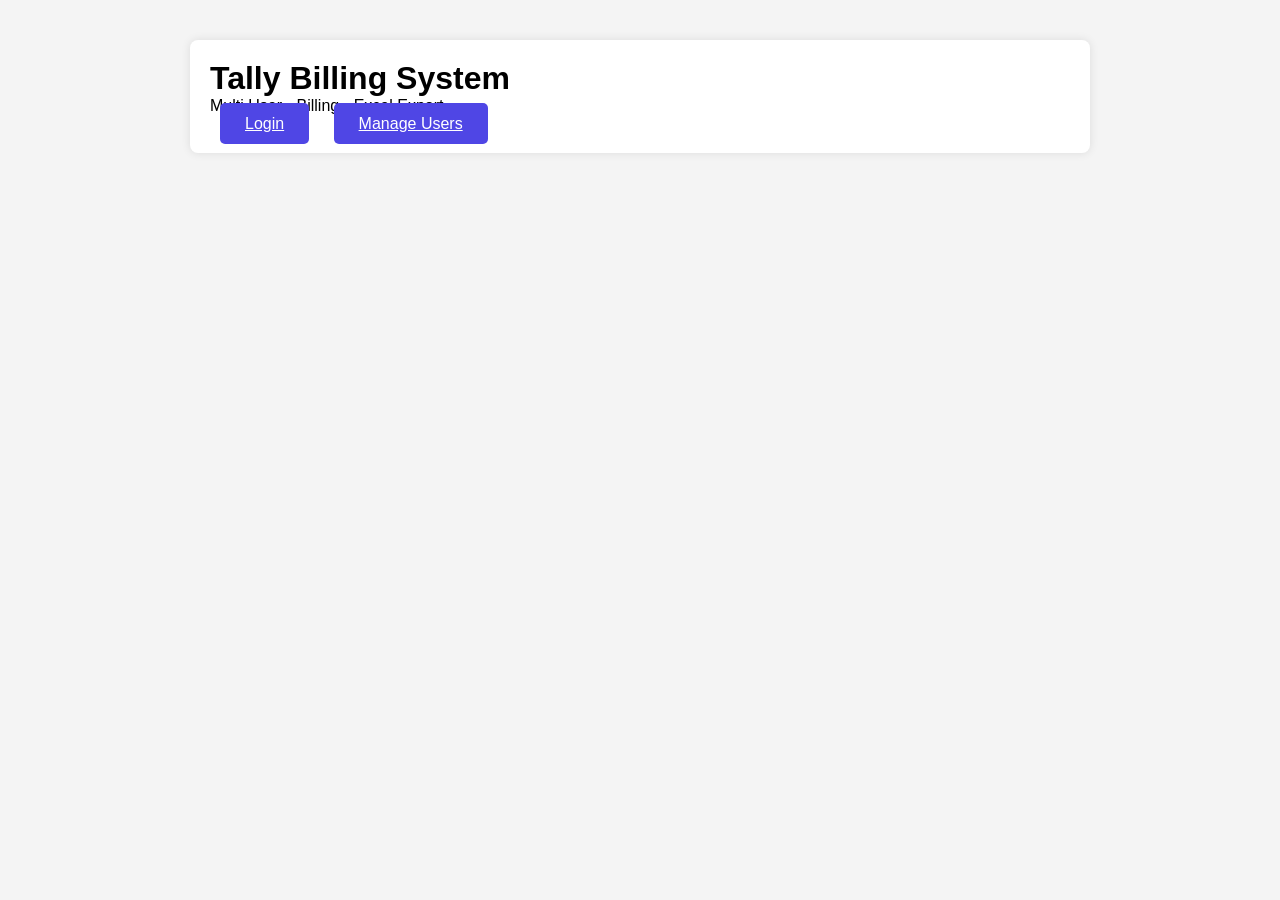
<file: index.html>
<!DOCTYPE html>
<html lang="en">
<head>
  <meta charset="UTF-8">
  <meta name="viewport" content="width=device-width, initial-scale=1.0">
  <title>Tally Billing - Free Open Source</title>
  <link rel="stylesheet" href="style.css">
</head>
<body>
  <div class="container">
    <h1>Tally Billing System</h1>
    <p>Multi User • Billing • Excel Export</p>
    <a href="login.html" class="btn">Login</a>
    <a href="users.html" class="btn secondary">Manage Users</a>
  </div>
</body>
</html>
</file>
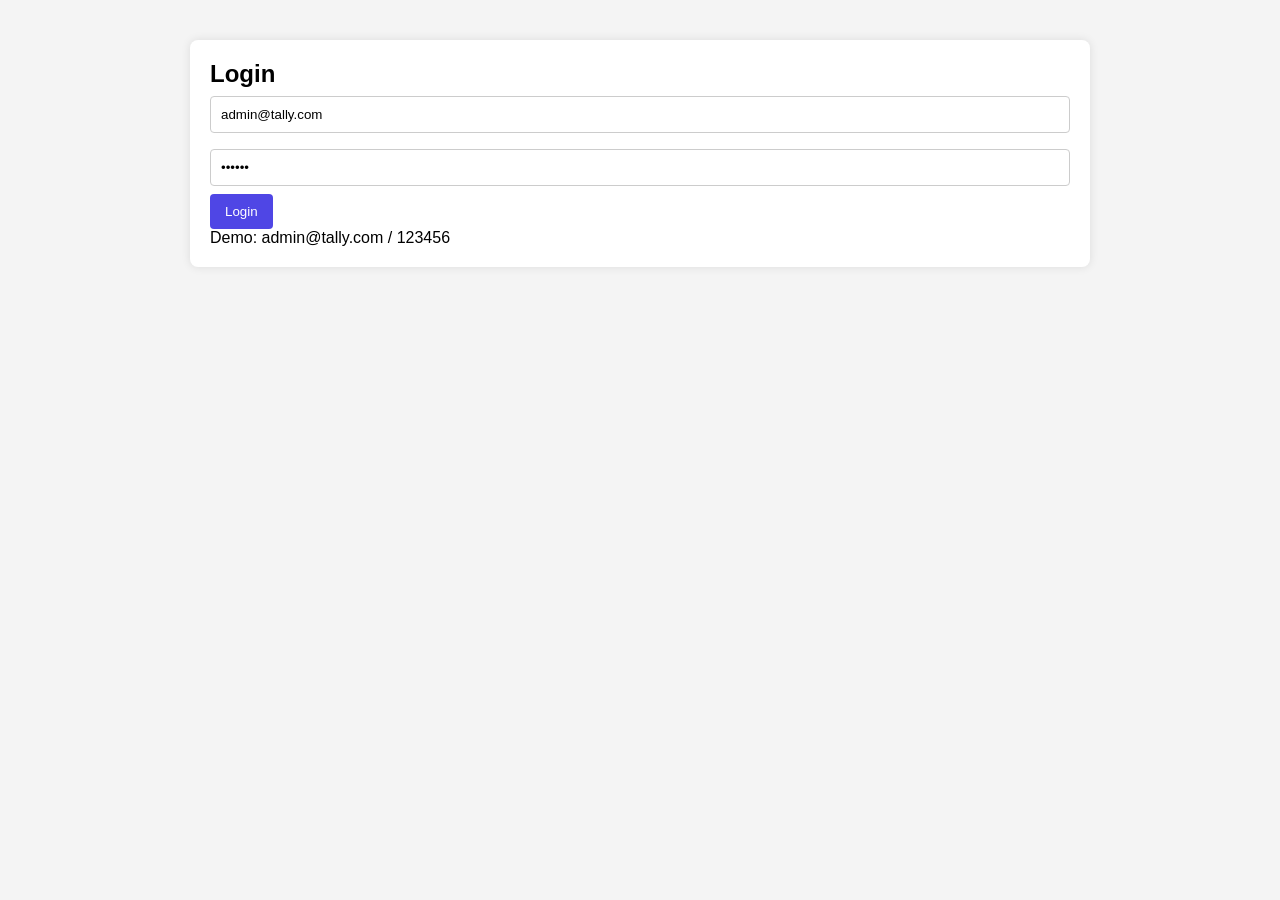
<file: dashboard.html>
<!DOCTYPE html>
<html lang="en">
<head>
  <meta charset="UTF-8">
  <meta name="viewport" content="width=device-width, initial-scale=1.0">
  <title>Dashboard - Tally</title>
  <link rel="stylesheet" href="style.css">
</head>
<body>
  <nav>
    <h2>Tally Billing</h2>
    <a href="dashboard.html">Dashboard</a>
    <a href="invoices.html">Invoices</a>
    <a href="users.html">Users</a>
    <button onclick="logout()">Logout</button>
  </nav>

  <div class="container">
    <h1>Welcome, <span id="username"></span></h1>
    <button onclick="exportAllToExcel()">📥 Download Full Ledger (Excel)</button>
  </div>

  <script src="script.js"></script>
</body>
</html>
</file>
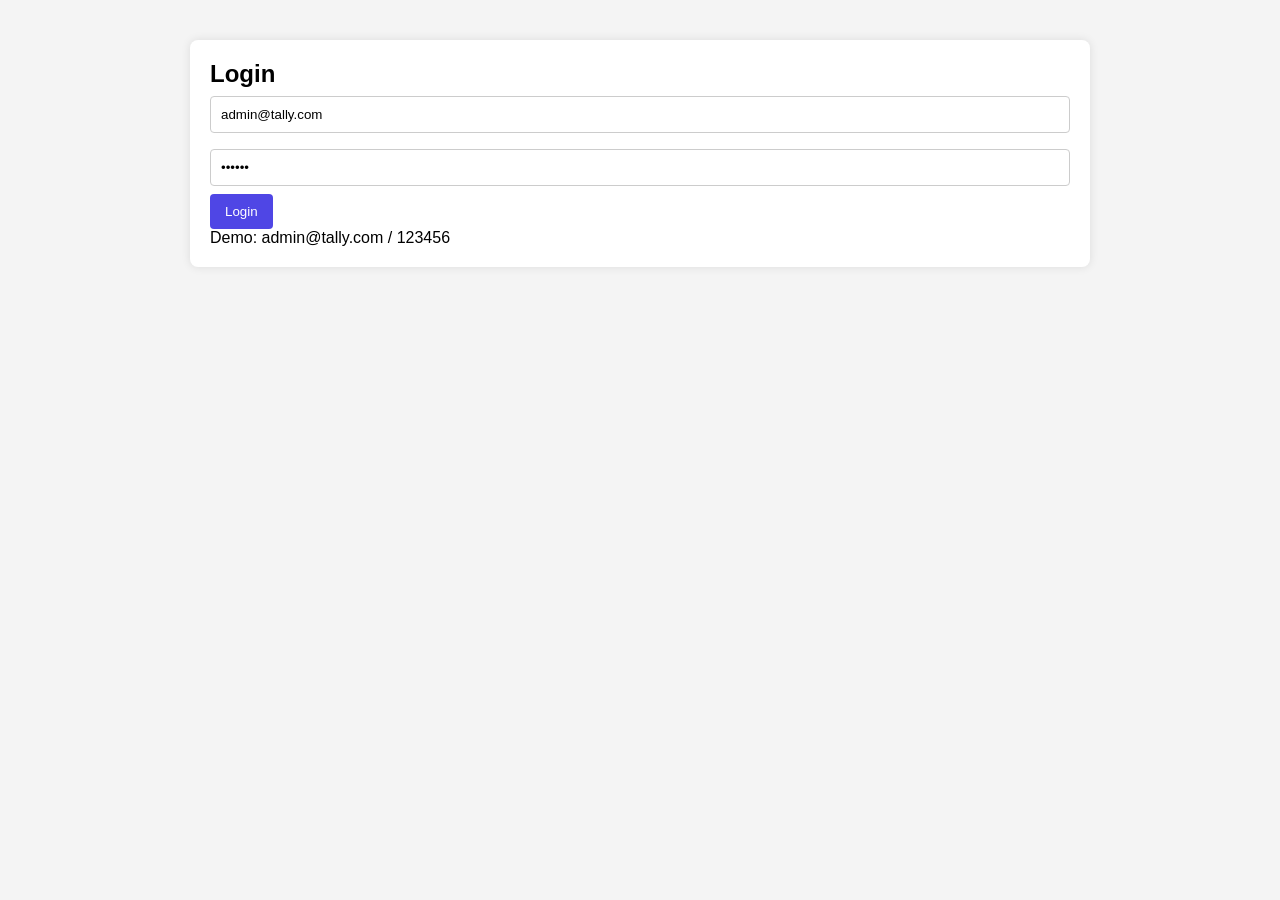
<file: invoices.html>
<!DOCTYPE html>
<html lang="en">
<head>
  <meta charset="UTF-8">
  <meta name="viewport" content="width=device-width, initial-scale=1.0">
  <title>Vouchers - Tally Billing</title>
  <link rel="stylesheet" href="style.css">
</head>
<body>
  <nav>
    <h2>Tally Billing</h2>
    <a href="dashboard.html">Dashboard</a>
    <a href="invoices.html">Vouchers</a>
    <a href="parties.html">Parties</a>
    <a href="users.html">Users</a>
    <button onclick="logout()">Logout</button>
  </nav>

  <div class="container">
    <h2>Create Voucher (Like Tally)</h2>
    
    <label>Voucher Type:</label>
    <select id="voucherType">
      <option value="Sales">Sales Invoice</option>
      <option value="Purchase">Purchase</option>
      <option value="Receipt">Receipt</option>
      <option value="Payment">Payment</option>
      <option value="Journal">Journal</option>
    </select>

    <input type="text" id="partyName" placeholder="Party Name (Customer/Supplier)">
    <input type="date" id="voucherDate">
    <input type="text" id="voucherNo" placeholder="Voucher No (Auto)" readonly>

    <h3>Items</h3>
    <input type="text" id="itemName" placeholder="Item Name">
    <input type="number" id="qty" placeholder="Qty" value="1">
    <input type="number" id="rate" placeholder="Rate" step="0.01">
    <button onclick="addItem()">Add Item</button>

    <div id="itemList"></div>

    <button onclick="saveVoucher()">Save Voucher (Like Tally)</button>
    <button onclick="exportToExcel()">📥 Export All Vouchers to Excel</button>
  </div>

  <script src="script.js"></script>
</body>
</html>
</file>
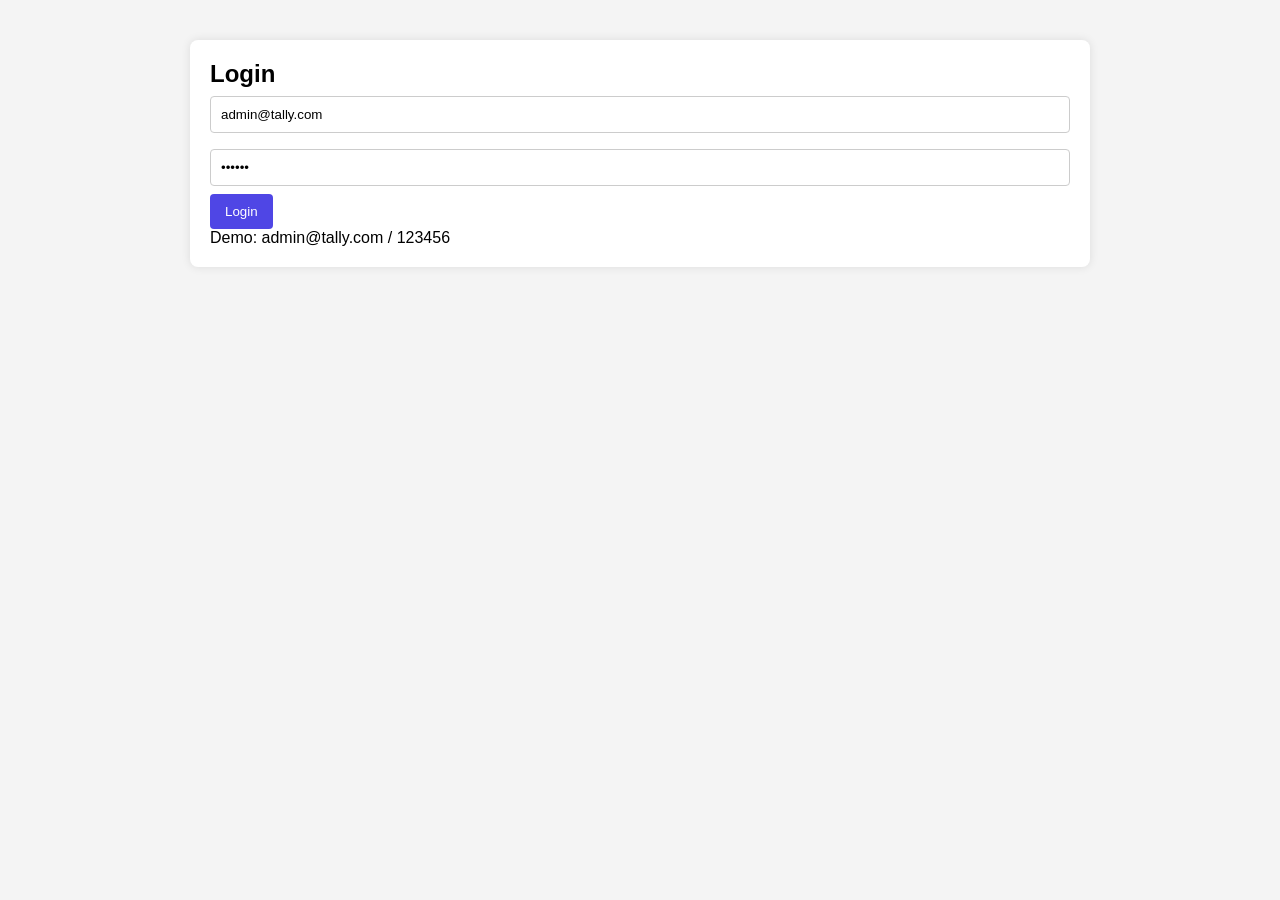
<file: login.html>
<!DOCTYPE html>
<html lang="en">
<head>
  <meta charset="UTF-8">
  <meta name="viewport" content="width=device-width, initial-scale=1.0">
  <title>Login - Tally Billing</title>
  <link rel="stylesheet" href="style.css">
</head>
<body>
  <div class="login-box">
    <h2>Login</h2>
    <input type="text" id="email" placeholder="Email" value="admin@tally.com">
    <input type="password" id="password" placeholder="Password" value="123456">
    <button onclick="login()">Login</button>
    <p>Demo: admin@tally.com / 123456</p>
  </div>

  <script src="script.js"></script>
</body>
</html>
</file>
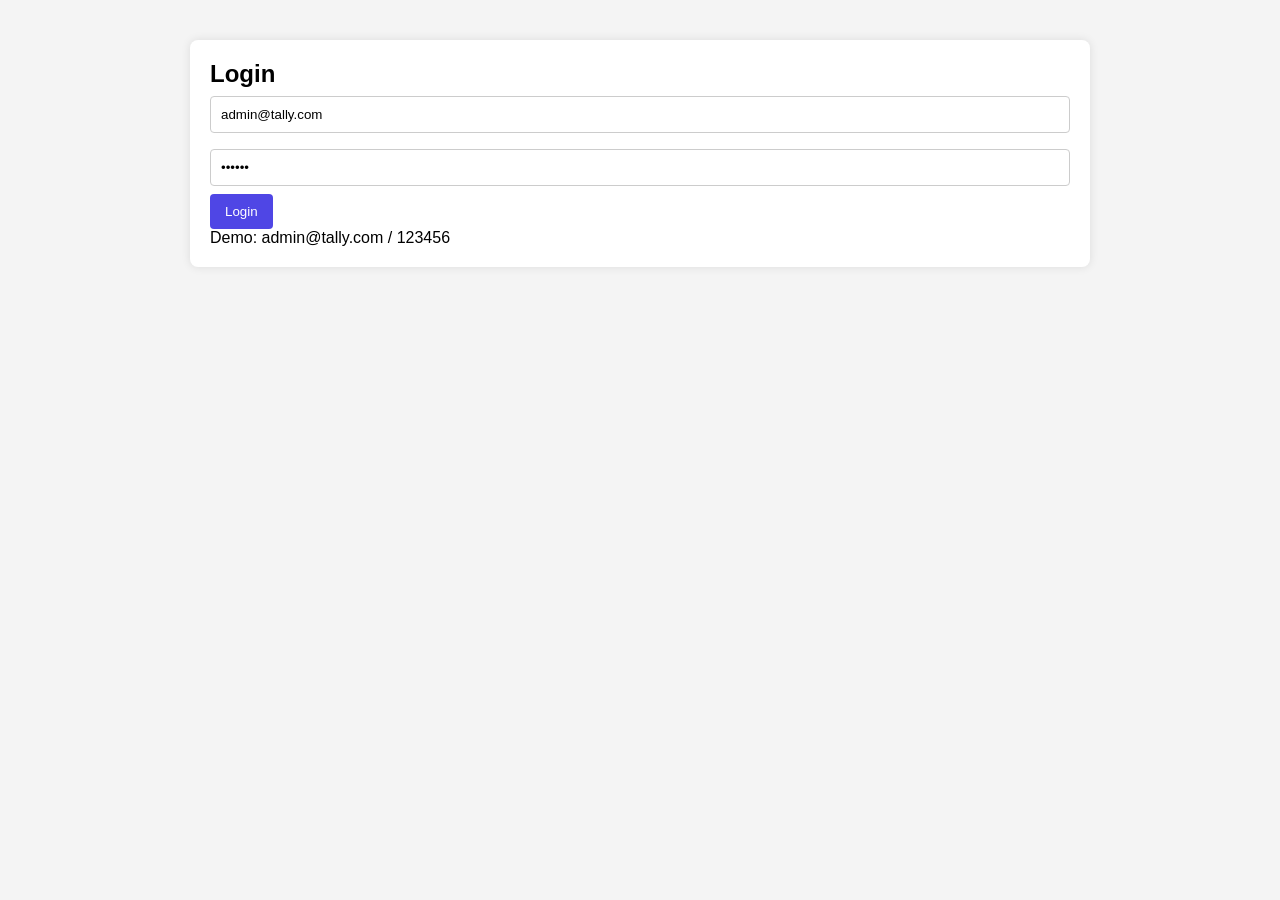
<file: users.html>
<!DOCTYPE html>
<html lang="en">
<head>
  <meta charset="UTF-8">
  <meta name="viewport" content="width=device-width, initial-scale=1.0">
  <title>Users - Tally</title>
  <link rel="stylesheet" href="style.css">
</head>
<body>
  <nav>
    <h2>Tally Billing</h2>
    <a href="dashboard.html">Dashboard</a>
    <a href="invoices.html">Invoices</a>
    <a href="users.html">Users</a>
    <button onclick="logout()">Logout</button>
  </nav>

  <div class="container">
    <h2>Add New User</h2>
    <input type="text" id="newName" placeholder="Full Name">
    <input type="email" id="newEmail" placeholder="Email">
    <input type="password" id="newPass" placeholder="Password">
    <button onclick="addUser()">Add User</button>

    <h2>All Users</h2>
    <div id="userList"></div>
  </div>

  <script src="script.js"></script>
</body>
</html>
</file>
<file: style.css>
* { margin: 0; padding: 0; box-sizing: border-box; font-family: Arial, sans-serif; }
body { background: #f4f4f4; }
.container, .login-box { max-width: 900px; margin: 40px auto; padding: 20px; background: white; border-radius: 8px; box-shadow: 0 0 10px rgba(0,0,0,0.1); }
nav { background: #4f46e5; color: white; padding: 15px; display: flex; gap: 20px; align-items: center; }
nav a, nav button { color: white; text-decoration: none; background: none; border: none; font-size: 16px; cursor: pointer; }
.btn { padding: 12px 25px; background: #4f46e5; color: white; border: none; border-radius: 5px; margin: 10px; }
input { width: 100%; padding: 10px; margin: 8px 0; border: 1px solid #ccc; border-radius: 4px; }
button { padding: 10px 15px; background: #4f46e5; color: white; border: none; border-radius: 4px; cursor: pointer; }
</file>
